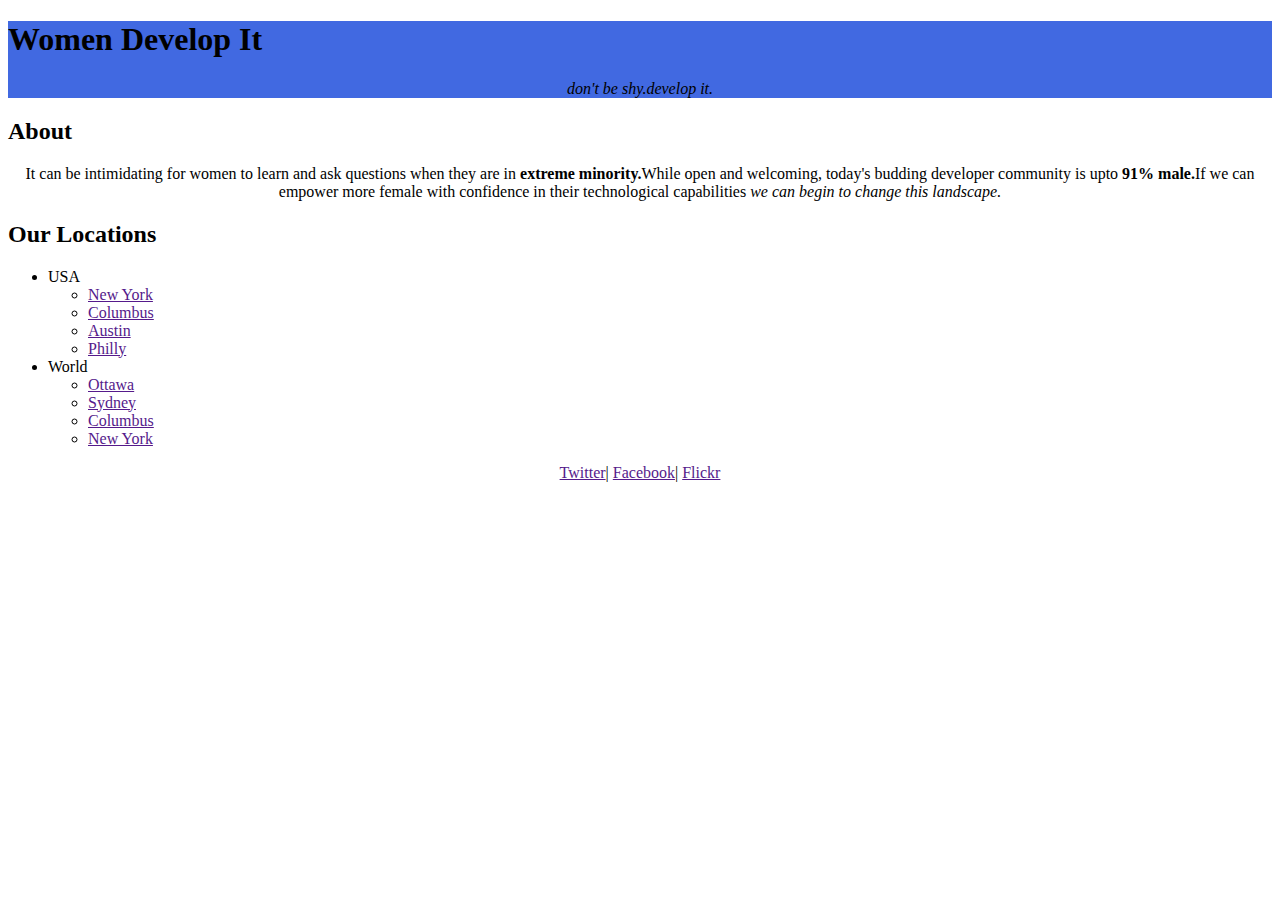
<file: index.html>
<!DOCTYPE html>
<html lang="en">

<head>
    <meta charset="UTF-8">
    <meta http-equiv="X-UA-Compatible" content="IE=edge">
    <meta name="viewport" content="width=device-width, initial-scale=1.0">
    <title>Document</title>
    <link rel="stylesheet" href="./style.css">
    
</head>

<body>
    <div class="fa">
        <h1>Women Develop It</h1>
        <p class="it"><i>don't be shy.develop it.</i></p>
    </div>
<div>
    <h2>About</h2>

    <p>It can be intimidating for women to learn and ask questions when they are in <strong>extreme
            minority.</strong>While open and welcoming, today's budding developer community is upto <strong>91%
            male.</strong>If we can empower more female with confidence in their technological capabilities <i>we can
            begin to change this landscape.</i>
    </p>
    </div>
    <div>
        <h2>Our Locations</h2>
        <ul>
            <li>USA
                <ul>
                    <li><a href="">New York</a></li>
                    <li><a href="">Columbus</a></li>
                    <li><a href="">Austin</a></li>
                    <li><a href="">Philly</a></li>
                </ul>
            </li>
            <li>World
                <ul>
                    <li><a href="">Ottawa</a></li>
                    <li><a href="">Sydney</a></li>
                    <li><a href="">Columbus</a></li>
                    <li><a href="">New York</a></li>
                </ul>
    </div>
    <p>
        <a href="">Twitter</a>| <a href="">Facebook</a>| <a href="">Flickr</a>
    </p>
</body>

</html>
</file>
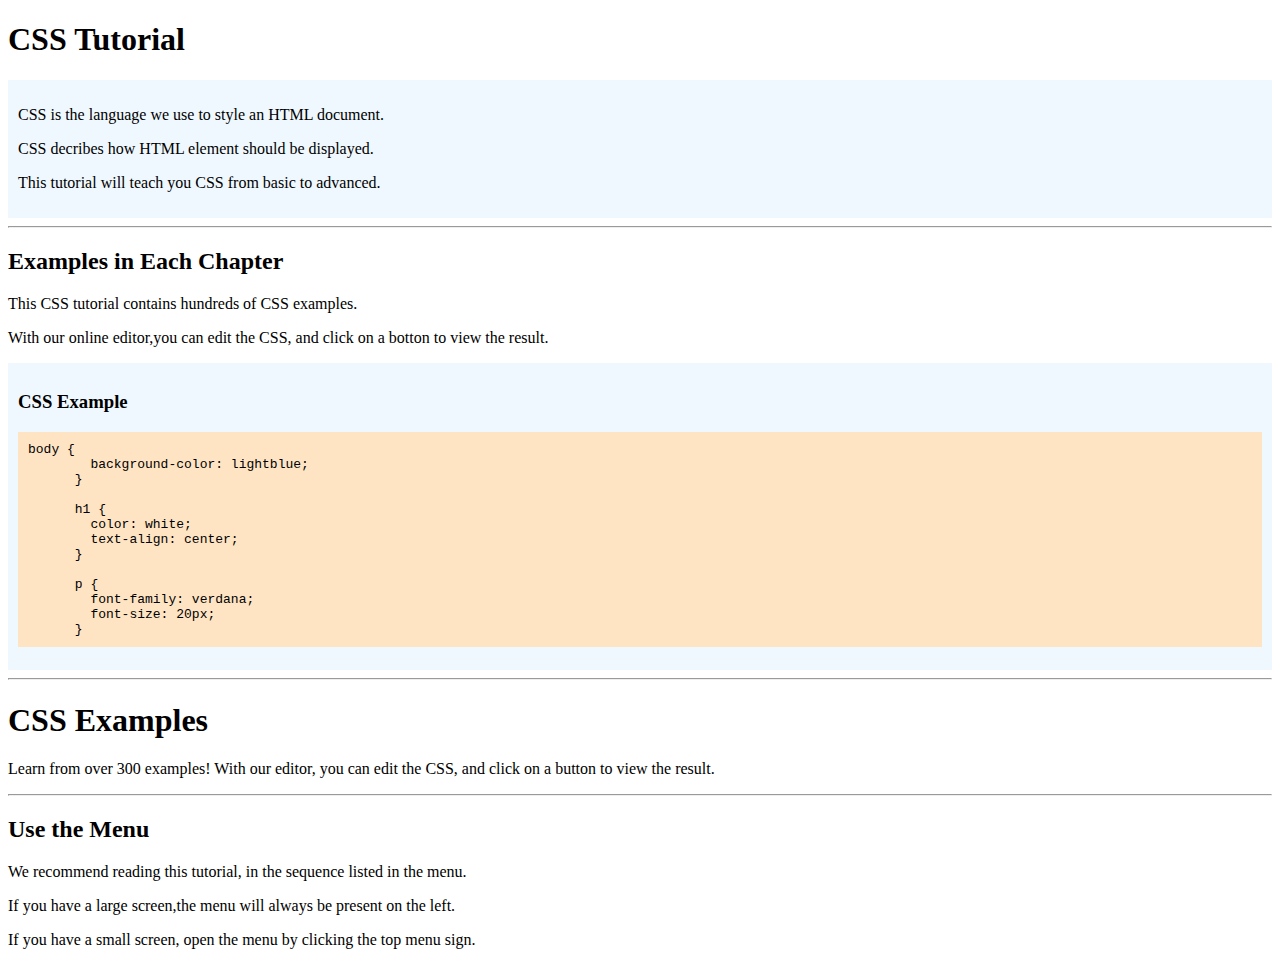
<file: AF.html>
<!DOCTYPE html>
<html lang="en">
<head>
    <meta charset="UTF-8">
    <meta http-equiv="X-UA-Compatible" content="IE=edge">
    <meta name="viewport" content="width=device-width, initial-scale=1.0">
    <title>Document</title>
    <link rel="stylesheet" href="AK.css">
</head>
<body>
   <h1>CSS Tutorial</h1>
   <div class="is" >
    <p>CSS is the language we use to style an HTML document.</p>
    <p>CSS decribes how HTML element should be displayed.</p>
    <p>This tutorial will teach you CSS from basic to advanced.</p>
   </div> 

<hr>

<h2>Examples in Each Chapter</h2>
<p>This CSS tutorial contains hundreds of CSS examples.</p>

<p>With our online editor,you can edit the CSS, and click on a botton to view the result.</p>
<div class="Example">
    <h3>CSS Example</h3>
    
    <pre>body {
        background-color: lightblue;
      }
      
      h1 {
        color: white;
        text-align: center;
      }
      
      p {
        font-family: verdana;
        font-size: 20px;
      }</pre>
</div>
<hr>

<h1>CSS Examples</h1>
<p>Learn from over 300 examples! With our editor, you can edit the CSS, and click on a button to view the result.</p>
<hr>
<h2>Use the Menu</h2>

<p>We recommend reading this tutorial, in the sequence listed in the menu.</p>

<p>If you have a large screen,the menu will always be present on the left.</p>

<p>If you have a small screen, open the menu by clicking the top menu sign.</p>
</body>
</html>
</file>
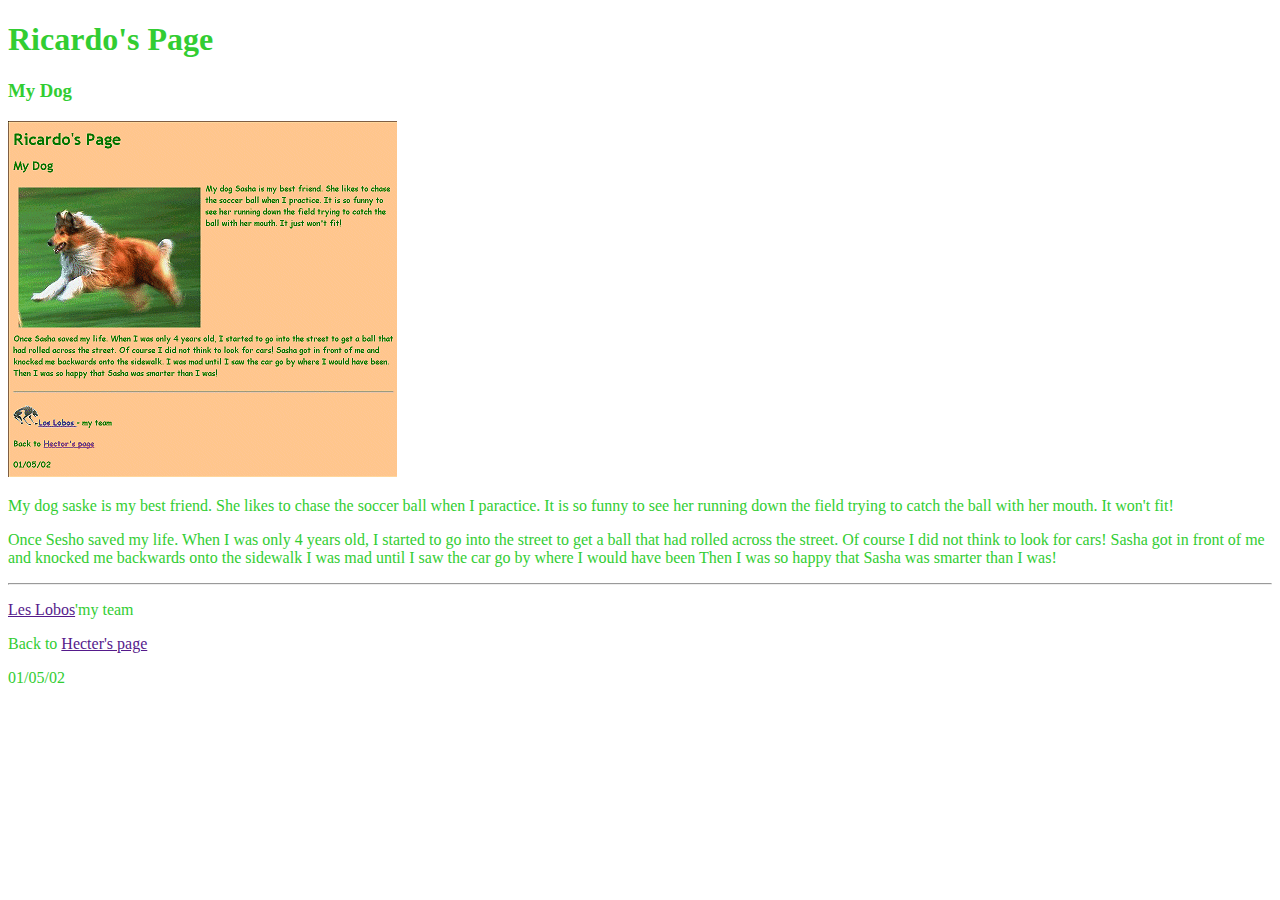
<file: GOAT.html>
<!DOCTYPE html>
<html lang="en">
<head>
    <meta charset="UTF-8">
    <meta http-equiv="X-UA-Compatible" content="IE=edge">
    <meta name="viewport" content="width=device-width, initial-scale=1.0">
    <title>Document</title>
    <link rel="stylesheet" href="Pro.css">
</head>
<body>
    <h1>Ricardo's Page</h1>
    <h3>My Dog</h3>
    <div>
        <img src="/dog.gif" alt="dog" class="dog-img">
    <p class="dog">My dog saske is my best friend. She likes to chase the soccer ball when I paractice. It is so funny to see her running down the field trying to catch the ball with her mouth. It won't fit!</p>
    
    </div>



    <p>Once Sesho saved my life. When I was only 4 years old, I started to go into the street to get a ball that had rolled across the street. Of course I did not think to look for cars! Sasha got in front of me and knocked me backwards onto the sidewalk I was mad until I saw the car go by where I would have been Then I was so happy that Sasha was smarter than I was!</p>


    <hr>



    <p><a href="">Les Lobos</a>'my team</p>
    <p>Back to <a href="">Hecter's page</a></p>
    <p>01/05/02</p>
</body>
</html>
</file>
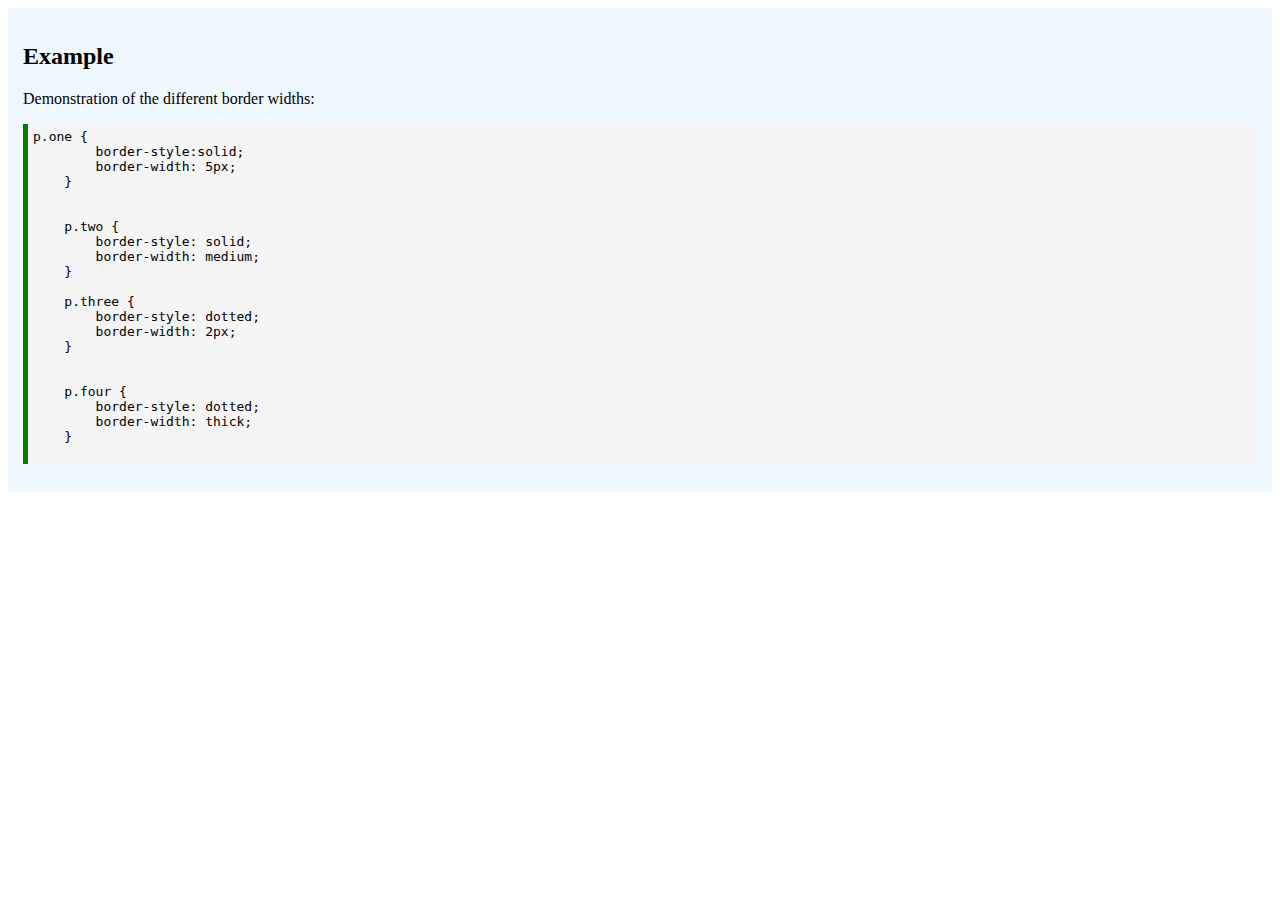
<file: lanre.html>
<!DOCTYPE html>
<html lang="en">
<head>
    <meta charset="UTF-8">
    <meta http-equiv="X-UA-Compatible" content="IE=edge">
    <meta name="viewport" content="width=device-width, initial-scale=1.0">
    <title>Document</title>
    <link rel="stylesheet" href="me.css">
</head>
<body>
<div>
    <h2>Example</h2>
    <p>Demonstration of the different border widths:</p>
    <pre>p.one {
        border-style:solid;
        border-width: 5px;
    }
    

    p.two {
        border-style: solid;
        border-width: medium;
    }

    p.three {
        border-style: dotted;
        border-width: 2px;
    }


    p.four {
        border-style: dotted;
        border-width: thick;
    }
    </pre>
</div>
</body>
</html>
</file>
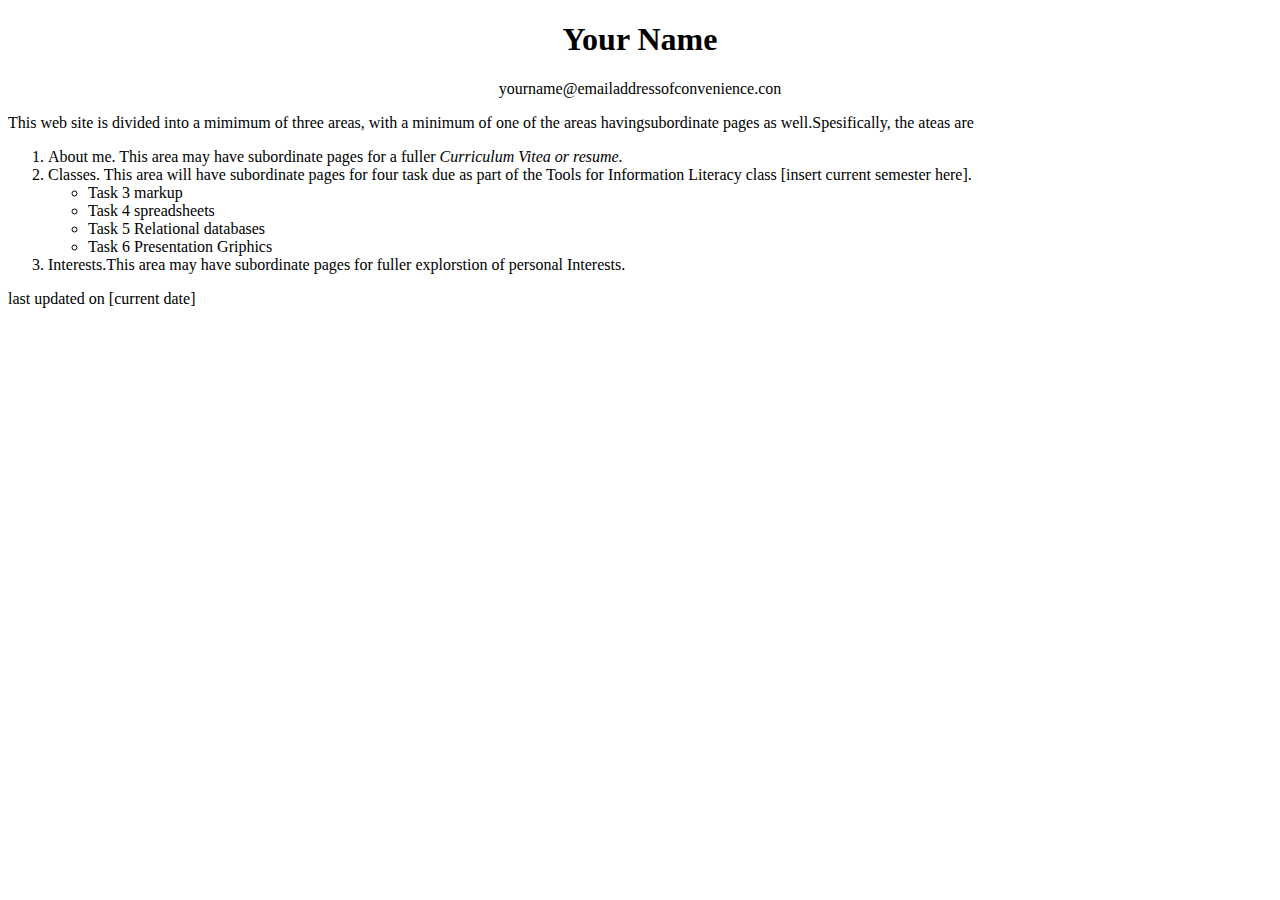
<file: olajide.html>
<!DOCTYPE html>
<html lang="en">
<head>
    <meta charset="UTF-8">
    <meta http-equiv="X-UA-Compatible" content="IE=edge">
    <meta name="viewport" content="width=device-width, initial-scale=1.0">
    <title>Document</title>
    <link rel="stylesheet" href="design.css">
</head>
<body>
   <h1>Your Name</h1> 
   <p class="yourname">yourname@emailaddressofconvenience.con</p>

   <p>This web site is divided into a mimimum of three areas, with a minimum of one of the areas havingsubordinate pages as well.Spesifically, the ateas are</p>
   <ol>
    <li>About me. This area may have subordinate pages for a fuller <i>Curriculum Vitea or resume.</i></li>
    <li>Classes. This area will have subordinate pages for four task due as part of the Tools for Information Literacy class [insert current semester here].</li>
    <ul>
        <li>Task 3 markup</li>
        <li>Task 4 spreadsheets</li>
        <li>Task 5 Relational databases</li>
        <li>Task 6 Presentation Griphics</li>
    </ul>
<li>Interests.This area may have subordinate pages for fuller explorstion of personal Interests.</li>
   </ol>

   <p>last updated on [current date]</p>
</body>
</html>
</file>
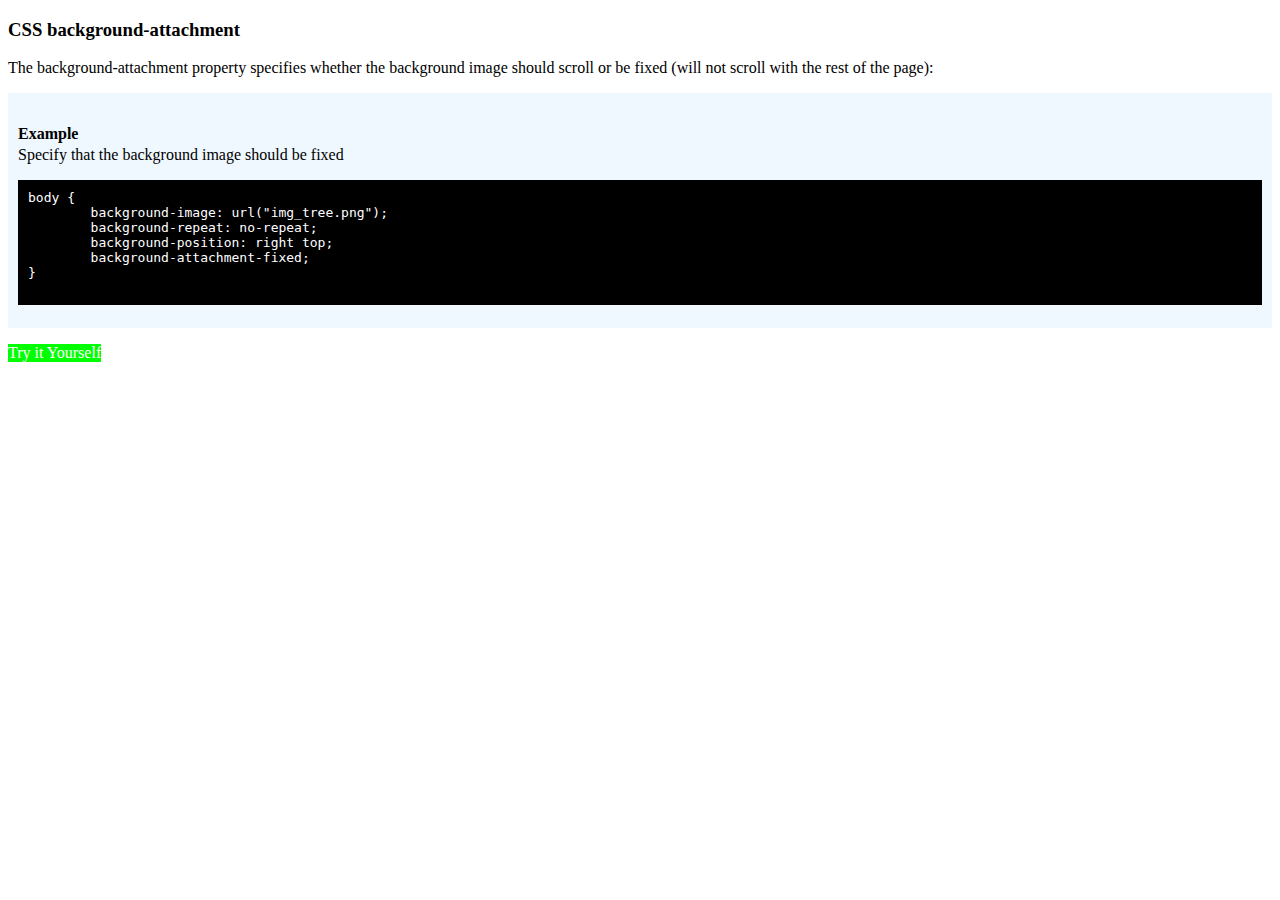
<file: test.html>
<!DOCTYPE html>
<html lang="en">
<head>
    <meta charset="UTF-8">
    <meta http-equiv="X-UA-Compatible" content="IE=edge">
    <meta name="viewport" content="width=device-width, initial-scale=1.0">
    <title>Document</title>
    <link rel="stylesheet" href="example.css">
</head>
<body>
    <h3>CSS background-attachment</h3>
    <p>The <span>background-attachment</span> property specifies whether the background image should scroll or be fixed (will not scroll with the rest of the page):</p>
    <div class="Example">


        <h4>Example</h4>
        <p>Specify that the background image should be fixed</p>
        <pre>body {
        background-image: url("img_tree.png");
        background-repeat: no-repeat;
        background-position: right top;
        background-attachment-fixed;
}
        </pre>
    </div>
    <p class="it">Try it Yourself</p>
</body>
</html>
</file>
<file: style.css>
.fa {
    background-color: royalblue;
}
p {
    text-align: center;
}
</file>
<file: AK.css>
.is {
    background-color: aliceblue;
    padding: 10px;
}
.Example {
    background-color: aliceblue;
    padding: 10px;
}
pre {
    background-color: bisque;
    padding: 10px;
}
</file>
<file: Pro.css>
p,
h1,
h3{
    color: limegreen;
}
</file>
<file: me.css>
div{
    background-color: aliceblue;
    padding: 15px;
}
pre{
    border-style: solid;
    border-width: 5px; 
    border-right: 4px;
    border-top: none;
    border-bottom: none;
    border-color: green;
    background-color: whitesmoke;
    padding: 5px;
}
</file>
<file: design.css>
h1 {
    text-align: center;
}
.yourname {
    text-align: center;
}
</file>
<file: example.css>
.Example{
    background-color: aliceblue;
    padding: 10px;
}
pre {
    background-color: black;
    color: white;
    padding: 10px;
}
.it {
    color: white; 
    background-color: lime;
    width: fit-content;
}
h4 {
    height: 0px; width: px;
}
</file>
